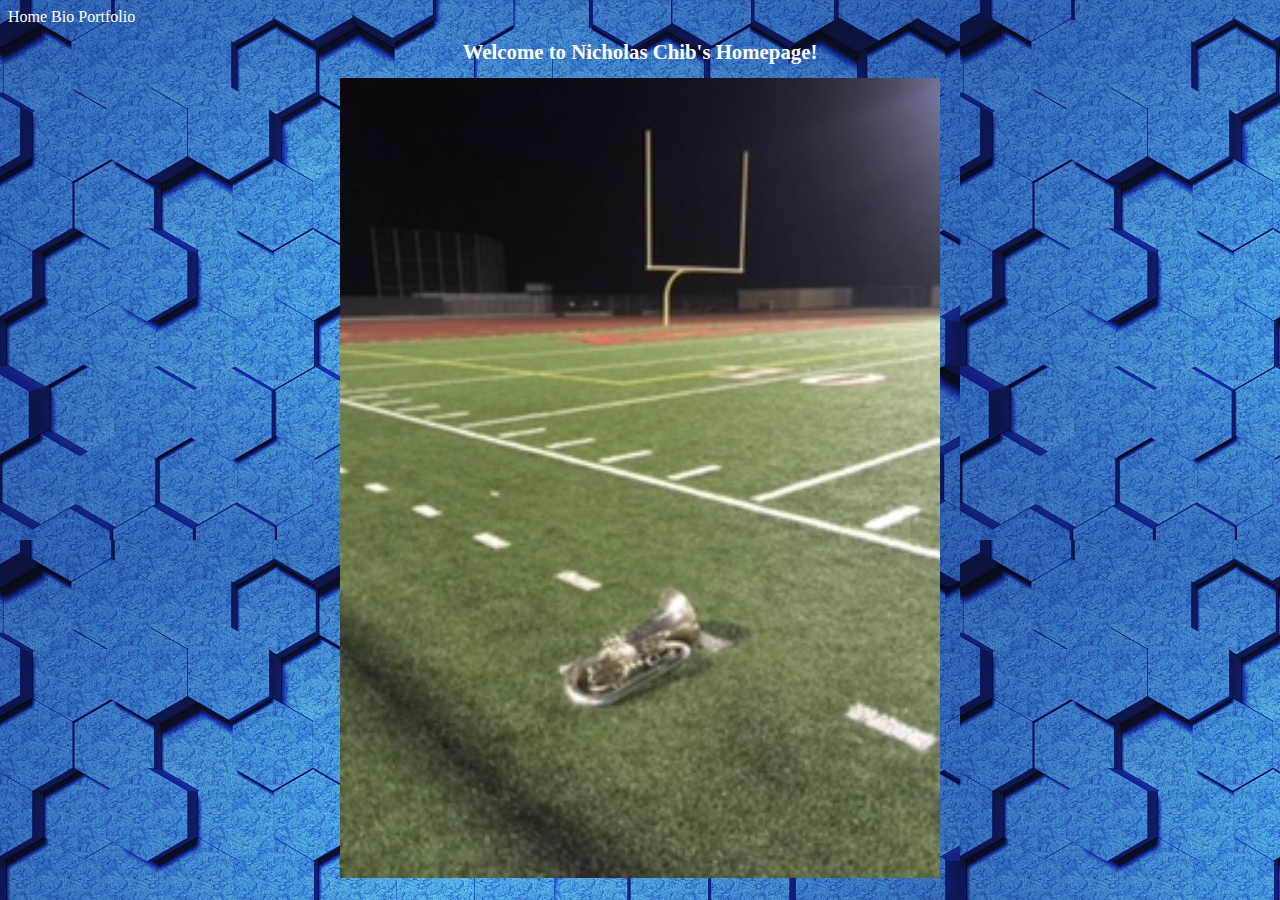
<file: index.html>
<!doctype html>
<style>
a:link    {color:white; background-color:transparent; text-decoration:none}
a:visited {color:yellow; background-color:transparent; text-decoration:none}
a:hover   {color:black; background-color:transparent; text-decoration:underline}
a:active  {color:yellow; background-color:transparent; text-decoration:underline}
</style>
<html lang="en">
<link href="style.css" rel="stylesheet" type="text/css">
<!-- The tags below specify the meta (browser data) and page title -->
  <head>
    <meta charset="utf-8">
    <title>Home</title>
  </head>
<!-- The tags below are what is displayed on the actual page -->
  <body>
    <a href="index.html">Home</a>
	<a href="bio.html">Bio</a>
	<a href="portfolio.html">Portfolio</a>
    <h1>Welcome to Nicholas Chib's Homepage!</h1>
    <center><img src="images/feild.jpg" height="800"></center>
	
  
</html>
</file>
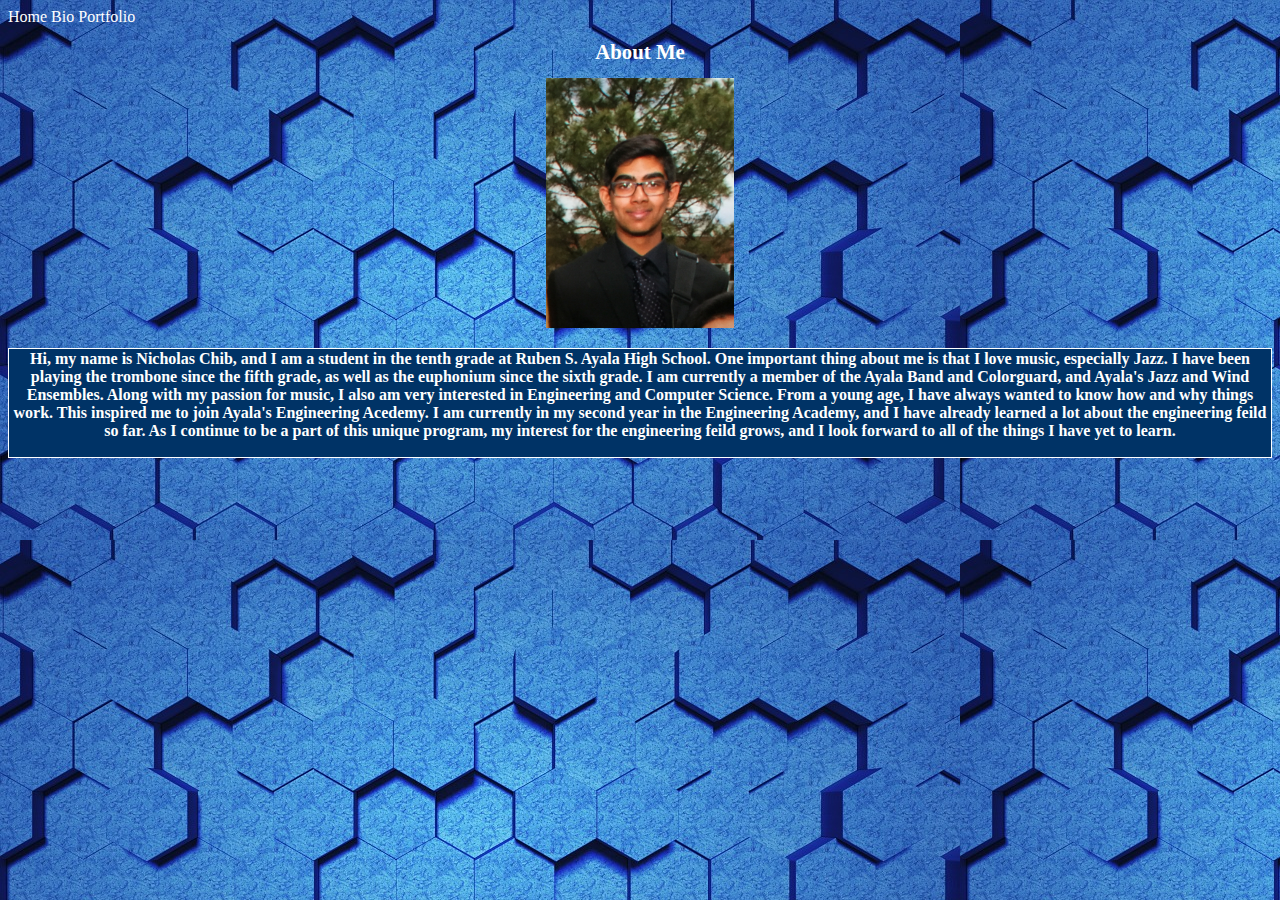
<file: Bio.html>
<!doctype html>
<style>
a:link    {color:white; background-color:transparent; text-decoration:none}
a:visited {color:yellow; background-color:transparent; text-decoration:none}
a:hover   {color:black; background-color:transparent; text-decoration:underline}
a:active  {color:yellow; background-color:transparent; text-decoration:underline}
</style>
<html lang="en">
<link href="style.css" rel="stylesheet" type="text/css">
<!-- The tags below specify the meta (browser data) and page title -->
  <head>
    <meta charset="utf-8">
    <title>Home</title>
  </head>
<!-- The tags below are what is displayed on the actual page -->
  <body>
    <a href="index.html">Home</a>
	<a href="bio.html">Bio</a>
	<a href="portfolio.html">Portfolio</a>
    <h1>About Me</h1>
    <center><img src="images/home.jpg" height="250"></center>
	
  </body>
  <table>
  <p><tr><th><text=white>Hi, my name is Nicholas Chib, and I am a student in the tenth grade at Ruben S. Ayala High School. 
  
  One important thing about me is that I love music, especially Jazz. 
  I have been playing the trombone since the fifth grade, as well as the euphonium since the sixth grade. 
  I am currently a member of the Ayala Band and Colorguard, and Ayala's Jazz and Wind Ensembles.
  Along with my passion for music, I also am very interested in Engineering and Computer Science. 
  From a young age, I have always wanted to know how and why things work. 
  This inspired me to join Ayala's Engineering Acedemy.
  I am currently in my second year in the Engineering Academy, 
  and I have already learned a lot about the engineering feild so far.
  As I continue to be a part of this unique program, 
  my interest for the engineering feild grows, 
  and I look forward to all of the things I have yet to learn.  </p>
  </tr></th></table>
</html>
</file>
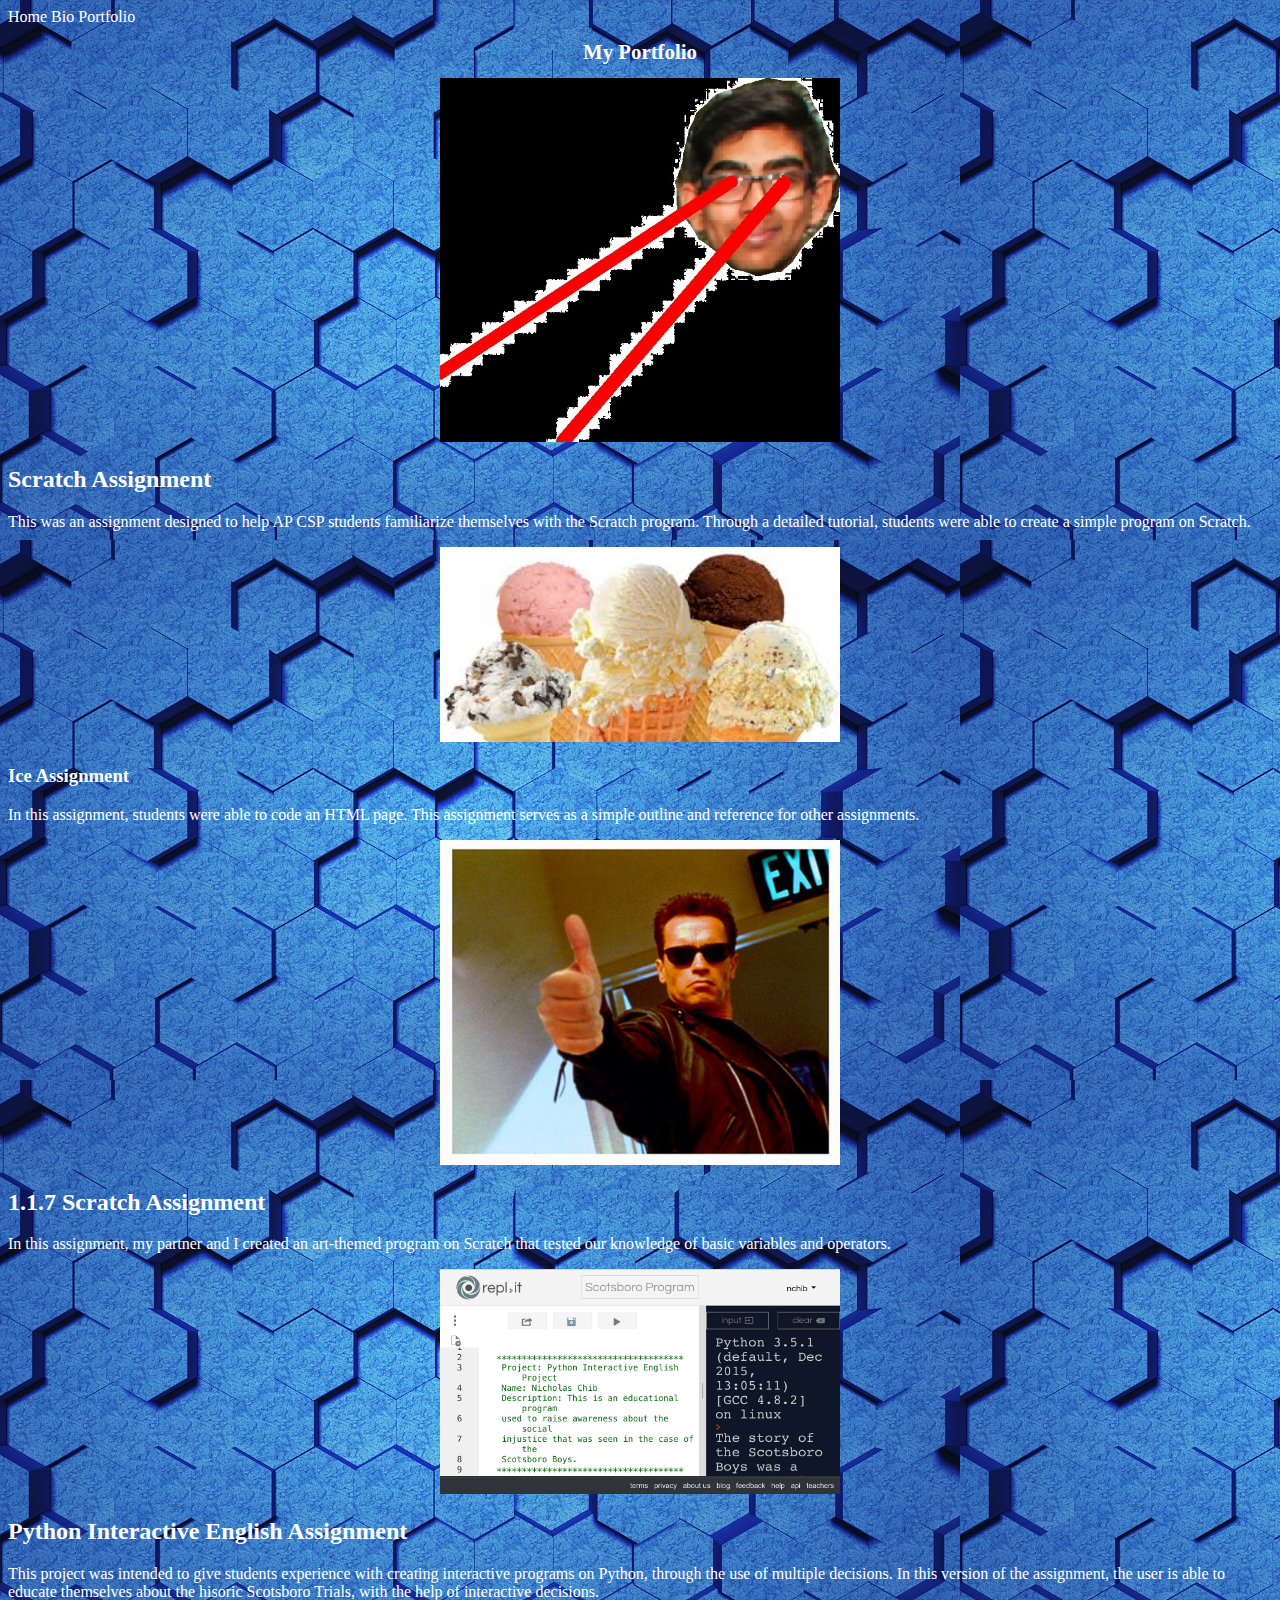
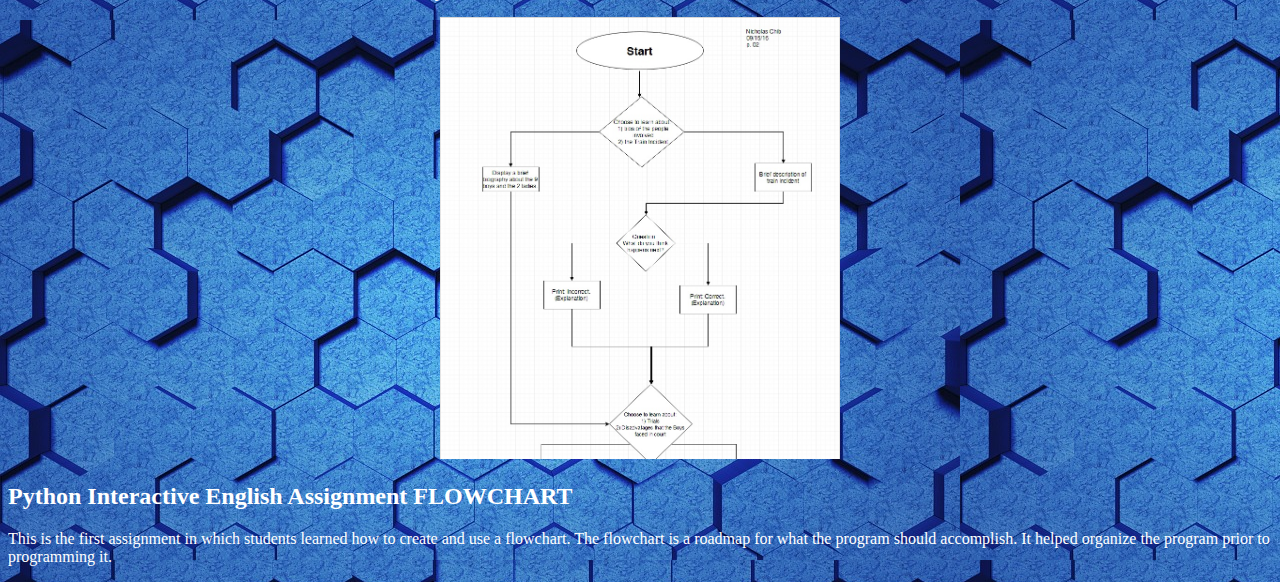
<file: Portfolio.html>
<!doctype html>
<style>
a:link    {color:white; background-color:transparent; text-decoration:none}
a:visited {color:yellow; background-color:transparent; text-decoration:none}
a:hover   {color:black; background-color:transparent; text-decoration:underline}
a:active  {color:yellow; background-color:transparent; text-decoration:underline}
</style>
<html lang="en">
<link href="style.css" rel="stylesheet" type="text/css">
<!-- The tags below specify the meta (browser data) and page title -->
  <head>
    <meta charset="utf-8">
    <title>Portfolio</title>
  </head>
<!-- The tags below are what is displayed on the actual page -->
  <body>
    <a href="index.html">Home</a>
	<a href="bio.html">Bio</a>
	<a href="portfolio.html">Portfolio</a>
    <h1>My Portfolio</h1>
    
	<a href="https://scratch.mit.edu/projects/119003977/#editor">
  <center><img src="images/portfolio.jpg" alt="https://scratch.mit.edu/projects/119003977/#editor" style="width:400px">
</a></center>
 <h2>Scratch Assignment</h2>
 <p>This was an assignment designed to help AP CSP students familiarize themselves with the Scratch program.
 Through a detailed tutorial, students were able to create a simple program on Scratch.</p>
 <a href="images/ice/ice.html">
  <center><img src="images/ice/Images/icecream.jpg" alt="images/ice/ice.html" style="width:400px">
</a></center>
<h3>Ice Assignment</h3>
<p>In this assignment, students were able to code an HTML page. This assignment serves as a simple outline and reference for other assignments.</p>
<a href="https://scratch.mit.edu/projects/119783857/">
  <center><img src="images/arnold.jpg" alt="https://scratch.mit.edu/projects/119783857/" style="width:400px">
</a></center>
 <h2>1.1.7 Scratch Assignment</h2>
 <p>In this assignment, my partner and I created an art-themed program on Scratch 
 that tested our knowledge of basic variables and operators.</p>
 <a href="https://repl.it/DdoY/17">
  <center><img src="images/scotsboro.jpg" alt="https://repl.it/DdoY/17" style="width:400px">
 </a></center>
 <h2>Python Interactive English Assignment</h2>
 <p>This project was intended to give students experience with creating interactive programs on Python, through the use of multiple decisions. 
 In this version of the assignment, the user is able to educate themselves about the hisoric Scotsboro Trials, with the help of interactive decisions.</p>
 <a href="https://www.draw.io/?state=%7B%22ids%22:%5B%220BzrUUCB9Oz6EQTIxR3A5RWNOY1k%22%5D,%22action%22:%22open%22,%22userId%22:%22103366334256327874770%22%7D#G0BzrUUCB9Oz6EQTIxR3A5RWNOY1k">
  <center><img src="images/flowchart.jpg" alt="https://www.draw.io/?state=%7B%22ids%22:%5B%220BzrUUCB9Oz6EQTIxR3A5RWNOY1k%22%5D,%22action%22:%22open%22,%22userId%22:%22103366334256327874770%22%7D#G0BzrUUCB9Oz6EQTIxR3A5RWNOY1k" style="width:400px">
</a></center>
<h2>Python Interactive English Assignment FLOWCHART</h2>
 <p>This is the first assignment in which students learned how to create and use a flowchart. The flowchart is a roadmap for what the program should accomplish. It helped organize the program prior to programming it. </p>
</file>
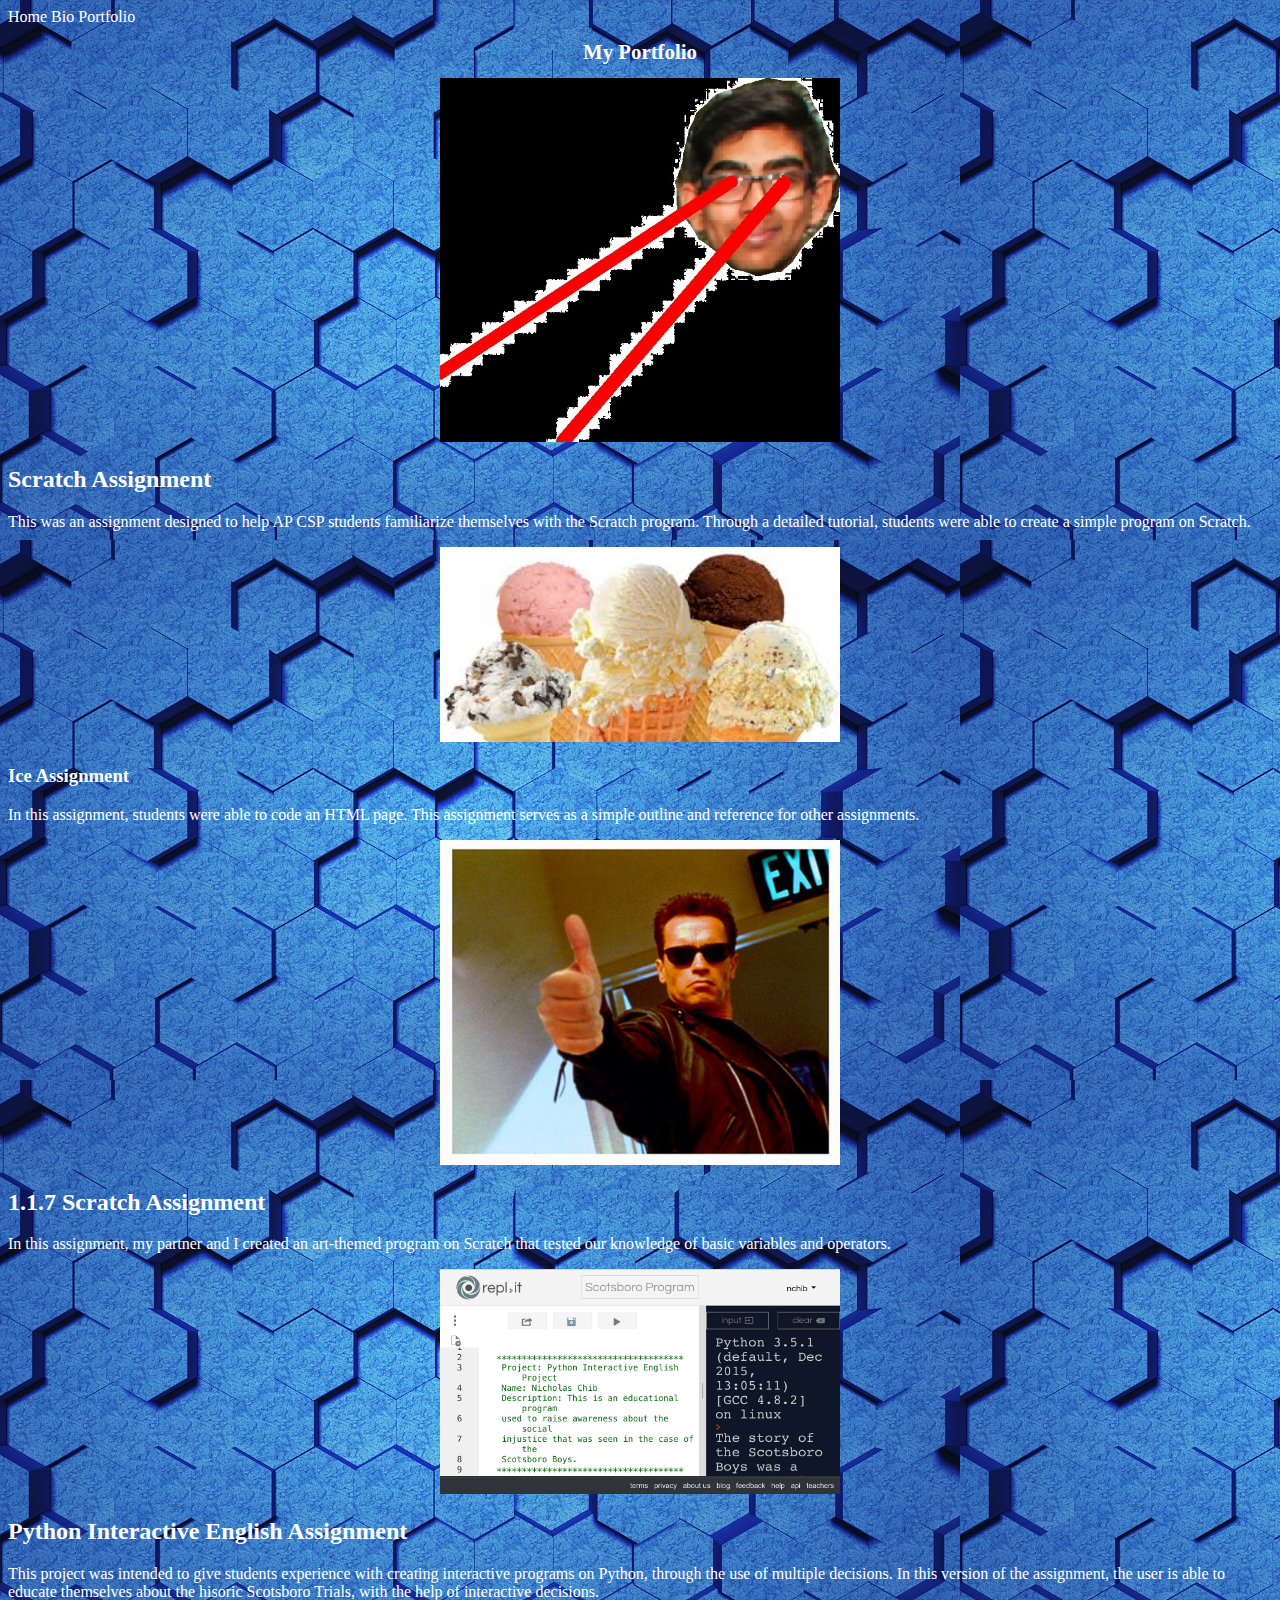
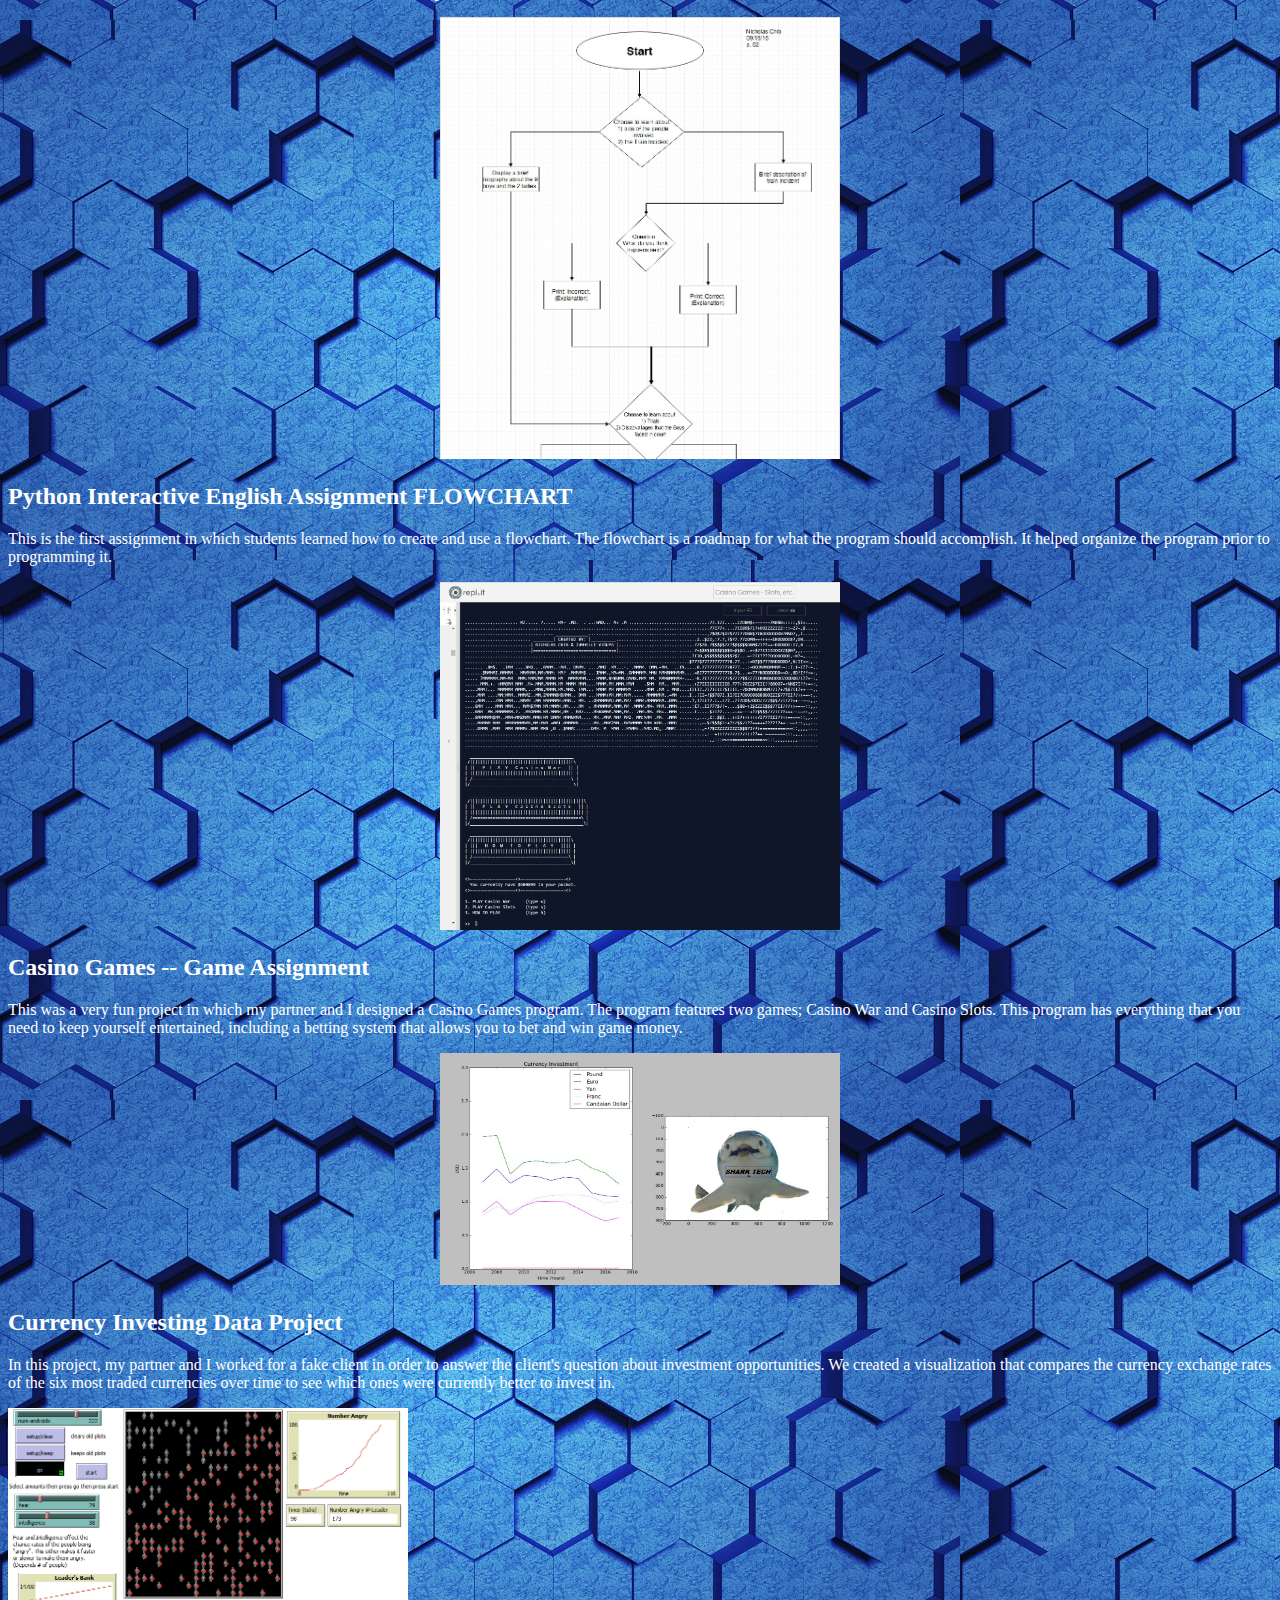
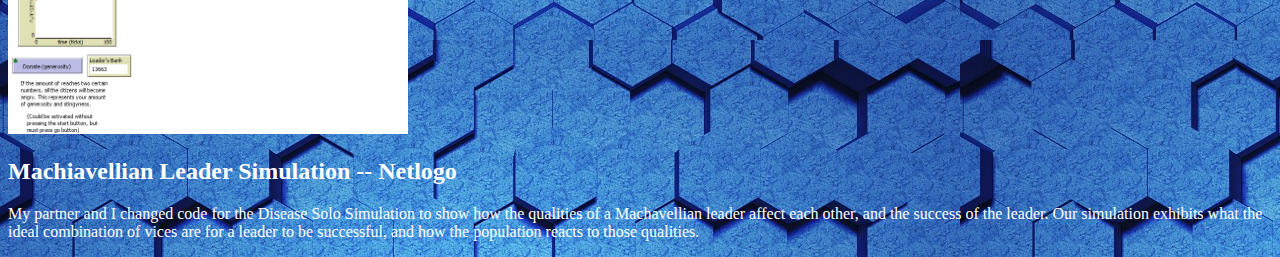
<file: portfolio.html>
<!doctype html>
<style>
a:link    {color:white; background-color:transparent; text-decoration:none}
a:visited {color:yellow; background-color:transparent; text-decoration:none}
a:hover   {color:black; background-color:transparent; text-decoration:underline}
a:active  {color:yellow; background-color:transparent; text-decoration:underline}
</style>
<html lang="en">
<link href="style.css" rel="stylesheet" type="text/css">
<!-- The tags below specify the meta (browser data) and page title -->
  <head>
    <meta charset="utf-8">
    <title>Portfolio</title>
  </head>
<!-- The tags below are what is displayed on the actual page -->
  <body>
    <a href="index.html">Home</a>
	<a href="bio.html">Bio</a>
	<a href="portfolio.html">Portfolio</a>
    <h1>My Portfolio</h1>
    
	<a href="https://scratch.mit.edu/projects/119003977/#editor">
  <center><img src="images/portfolio.jpg" alt="https://scratch.mit.edu/projects/119003977/#editor" style="width:400px">
</a></center>
 <h2>Scratch Assignment</h2>
 <p>This was an assignment designed to help AP CSP students familiarize themselves with the Scratch program.
 Through a detailed tutorial, students were able to create a simple program on Scratch.</p>
 <a href="images/ice/ice.html">
  <center><img src="images/ice/Images/icecream.jpg" alt="images/ice/ice.html" style="width:400px">
</a></center>
<h3>Ice Assignment</h3>
<p>In this assignment, students were able to code an HTML page. This assignment serves as a simple outline and reference for other assignments.</p>
<a href="https://scratch.mit.edu/projects/119783857/">
  <center><img src="images/arnold.jpg" alt="https://scratch.mit.edu/projects/119783857/" style="width:400px">
</a></center>
 <h2>1.1.7 Scratch Assignment</h2>
 <p>In this assignment, my partner and I created an art-themed program on Scratch 
 that tested our knowledge of basic variables and operators.</p>
 <a href="https://repl.it/DdoY/17">
  <center><img src="images/scotsboro.jpg" alt="https://repl.it/DdoY/17" style="width:400px">
 </a></center>
 <h2>Python Interactive English Assignment</h2>
 <p>This project was intended to give students experience with creating interactive programs on Python, through the use of multiple decisions. 
 In this version of the assignment, the user is able to educate themselves about the hisoric Scotsboro Trials, with the help of interactive decisions.</p>
 <a href="https://www.draw.io/?state=%7B%22ids%22:%5B%220BzrUUCB9Oz6EQTIxR3A5RWNOY1k%22%5D,%22action%22:%22open%22,%22userId%22:%22103366334256327874770%22%7D#G0BzrUUCB9Oz6EQTIxR3A5RWNOY1k">
  <center><img src="images/flowchart.jpg" alt="https://www.draw.io/?state=%7B%22ids%22:%5B%220BzrUUCB9Oz6EQTIxR3A5RWNOY1k%22%5D,%22action%22:%22open%22,%22userId%22:%22103366334256327874770%22%7D#G0BzrUUCB9Oz6EQTIxR3A5RWNOY1k" style="width:400px">
</a></center>
<h2>Python Interactive English Assignment FLOWCHART</h2>
 <p>This is the first assignment in which students learned how to create and use a flowchart. The flowchart is a roadmap for what the program should accomplish. It helped organize the program prior to programming it. </p>
 
 <a href="https://repl.it/DsbH/89">
  <center><img src="images/casinogames.jpg" alt="https://repl.it/DsbH/89" style="width:400px">
</a></center>
 <h2>Casino Games -- Game Assignment</h2>
 <p>This was a very fun project in which my partner and I designed a Casino Games program. 
 The program features two games; Casino War and Casino Slots. 
 This program has everything that you need to keep yourself entertained, 
 including a betting system that allows you to bet and win game money. </p>
 <center>
 <a href="data/dataproject.zip"><img src="images/data project pic.jpg" style="width:400px">
</a></center>
 <h2>Currency Investing Data Project</h2>
 <p>In this project, my partner and I worked for a fake client in order to answer the client's question about investment opportunities.
 We created a visualization that compares the currency exchange rates of the six most traded currencies over time to see which ones
 were currently better to invest in. </p>
</a></center>
  <a href="netlogo/machiavelli_leader.zip"><img src="images/netlogo pic.jpg" style="width:400px">
</a></center>
 <h2>Machiavellian Leader Simulation -- Netlogo</h2>
 <p>My partner and I changed code for the Disease Solo Simulation to show how the qualities 
 of a Machavellian leader affect each other, and the success of the leader. Our simulation exhibits
 what the ideal combination of vices are for a leader to be successful, and how the population reacts to 
 those qualities.</p>
</file>
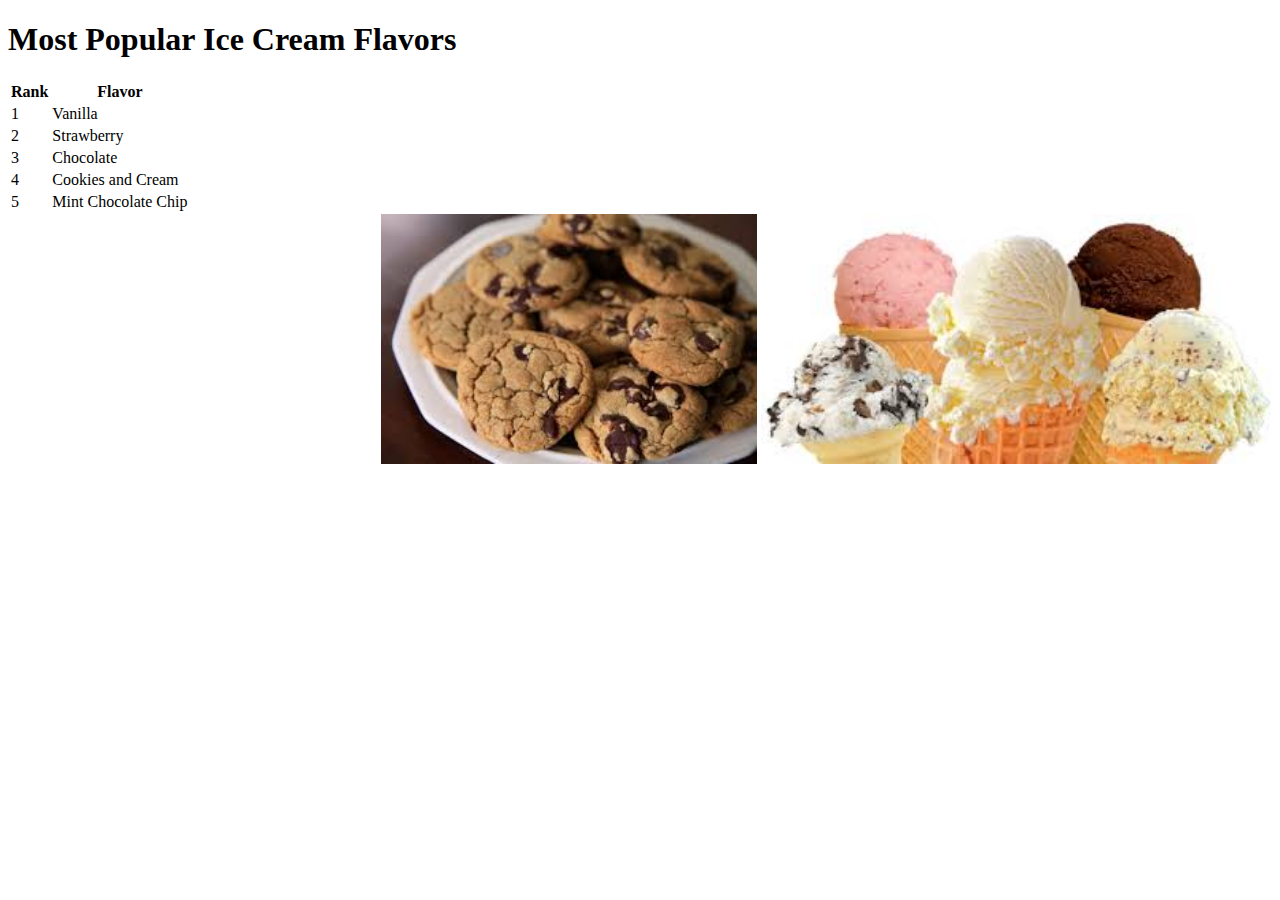
<file: images/ice/ice.html>
<!DOCTYPE html>
<html>
  <head>
    <meta charset="utf-8">
    <title>I Scream For Ice Cream!</title>
  </head>
  <body>
    <h1>Most Popular Ice Cream Flavors</h1>
    <table>
      <tr><th>Rank</th><th>Flavor</th></tr>
      <tr><td>1</td><td>Vanilla</td></tr>
      <tr><td>2</td><td>Strawberry</td></tr>
      <tr><td>3</td><td>Chocolate</td></tr>
      <tr><td>4</td><td>Cookies and Cream</td></tr>
      <tr><td>5</td><td>Mint Chocolate Chip</td></tr>
    </table>
  </body>
  </html><div style="float: right;"><img src="images/cookies.jpg" height="250">
  <img src="images/icecream.jpg" height="250">
</file>
<file: style.css>
body{
/* unvisited link */
a:link {
    color: white;
}

/* visited link */
a:visited {
    color: yellow;
}

/* mouse over link */
a:hover {
    color: black;
}

/* selected link */
a:active {
    color: blue;
}
	font-family: "Marker Felt", "Comic Sans MS", fantasy;
	color: #003366;
	background-image: url(images/background.jpg);
}

h1 {
	font-size: 1.3em;
	text-align: center;
}

table {
	margin-left: auto;
	margin-right: auto;
	text-align: left;
	border-collapse: collapse;
	cellspacing: 0px;
}

tr {
	border: 1px solid #ffffff;
	text-align: center;
	background-color:#9FB6CD; 
}

th {
	text-align: center;
	color: #ffffff;
	background-color: #003366;
}
body {
    color: white;
    background-image: url(images/background.jpg);
}
</file>
